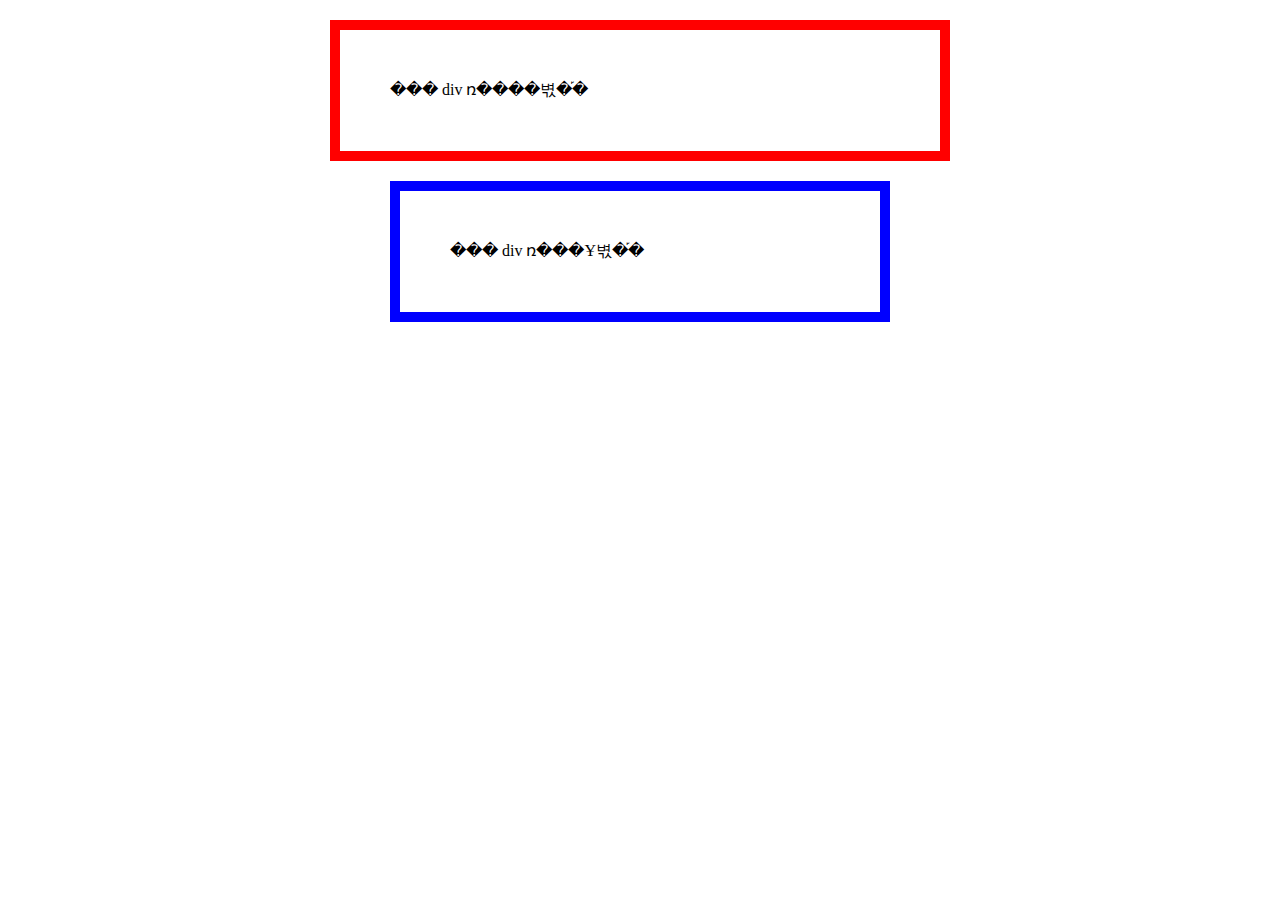
<file: WebRoot/WEB-INF/jsp/test.html>
<!DOCTYPE html>
<html>
<head>
<style>
.simple {
	width: 500px;
	margin: 20px auto;
	padding: 50px;
	border: solid red 10px;
}

.fancy {
	width: 500px;
	margin: 20px auto;
	padding: 50px;
	border: solid blue 10px;
	-webkit-box-sizing: border-box;
	-moz-box-sizing: border-box;
	box-sizing: border-box;
}
</style>
</head>
<body>

	<div class="simple">��� div ռ����벿�֡�</div>
	<div class="fancy">��� div ռ���Ұ벿�֡�</div>

</body>
</html>
</file>
